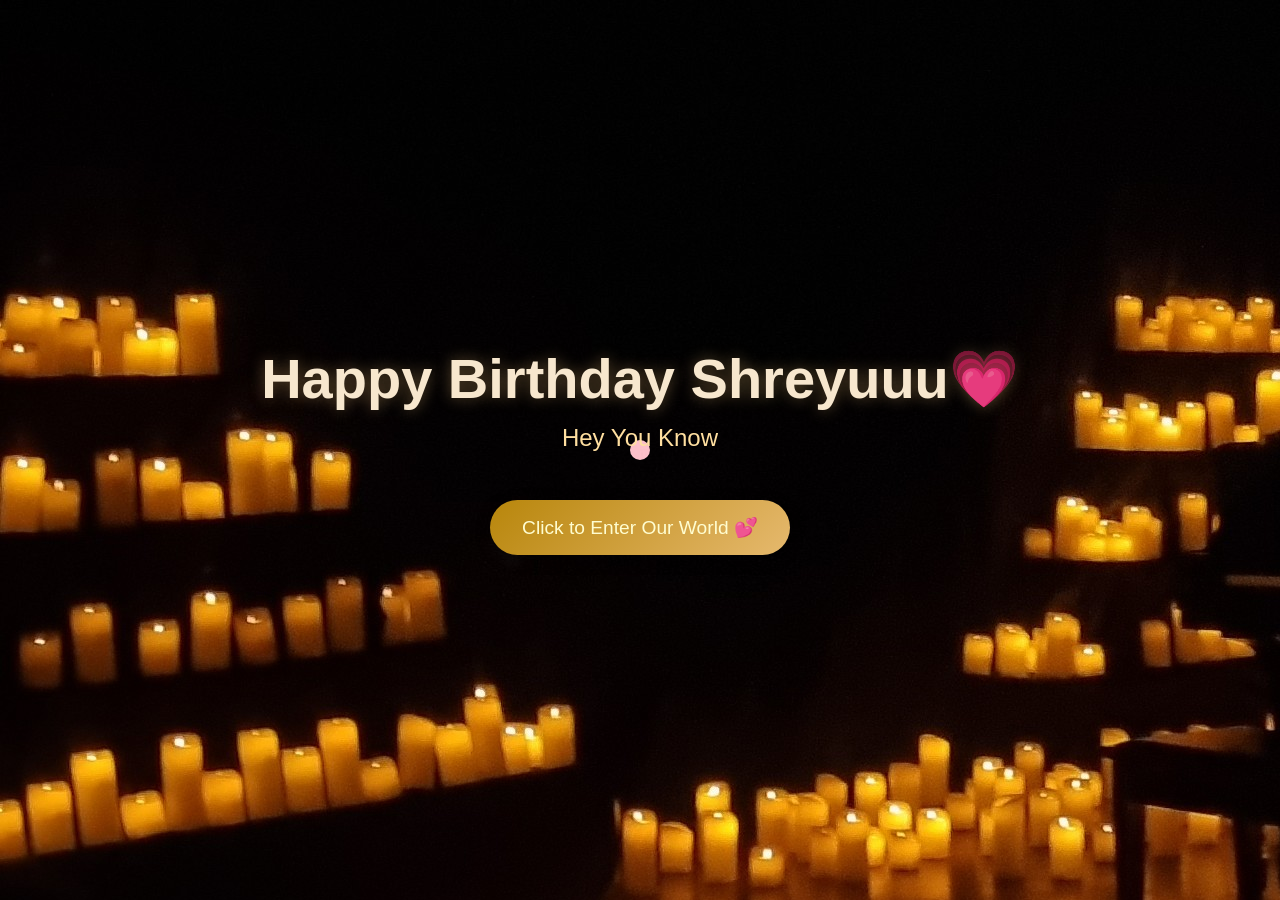
<file: index.html>
<!DOCTYPE html>
<html lang="en">
<head>
    <meta charset="UTF-8">
    <meta name="viewport" content="width=device-width, initial-scale=1.0">
    <title>Happy Birthday</title>
    <script src="https://cdnjs.cloudflare.com/ajax/libs/gsap/3.12.2/gsap.min.js"></script>
    <link rel="stylesheet" href="style.css">
    
</head>
<body>
    <audio id="bg-audio" loop>
  <source src="./images/page1.mp3" type="audio/mpeg">
</audio>
    <div class="cursor"></div>
    <div class="container">
        <h1>Happy Birthday Shreyuuu💗</h1>
        <div class="greeting"></div>
        <button class="cta-button">Click to Enter Our World 💕</button>
    </div>

    <script src="script.js">
        
    </script>
</body>
</html>
</file>
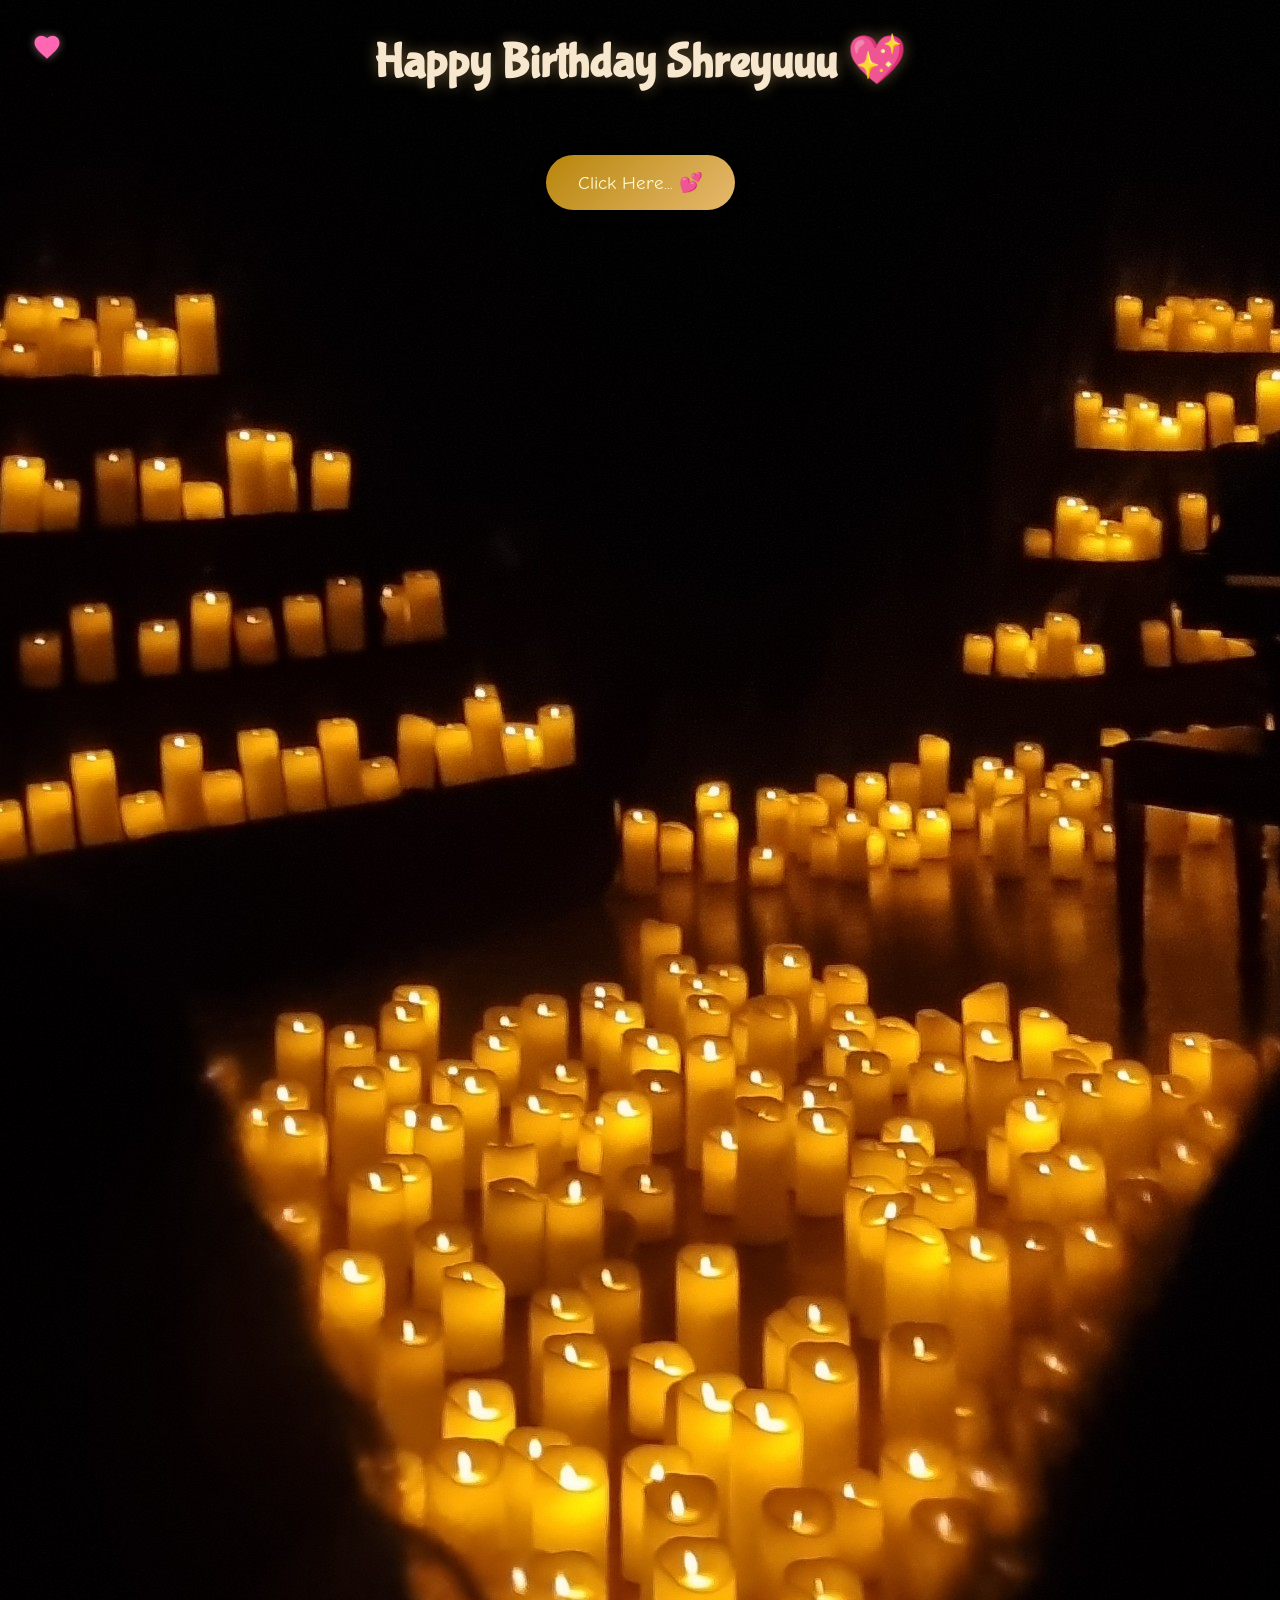
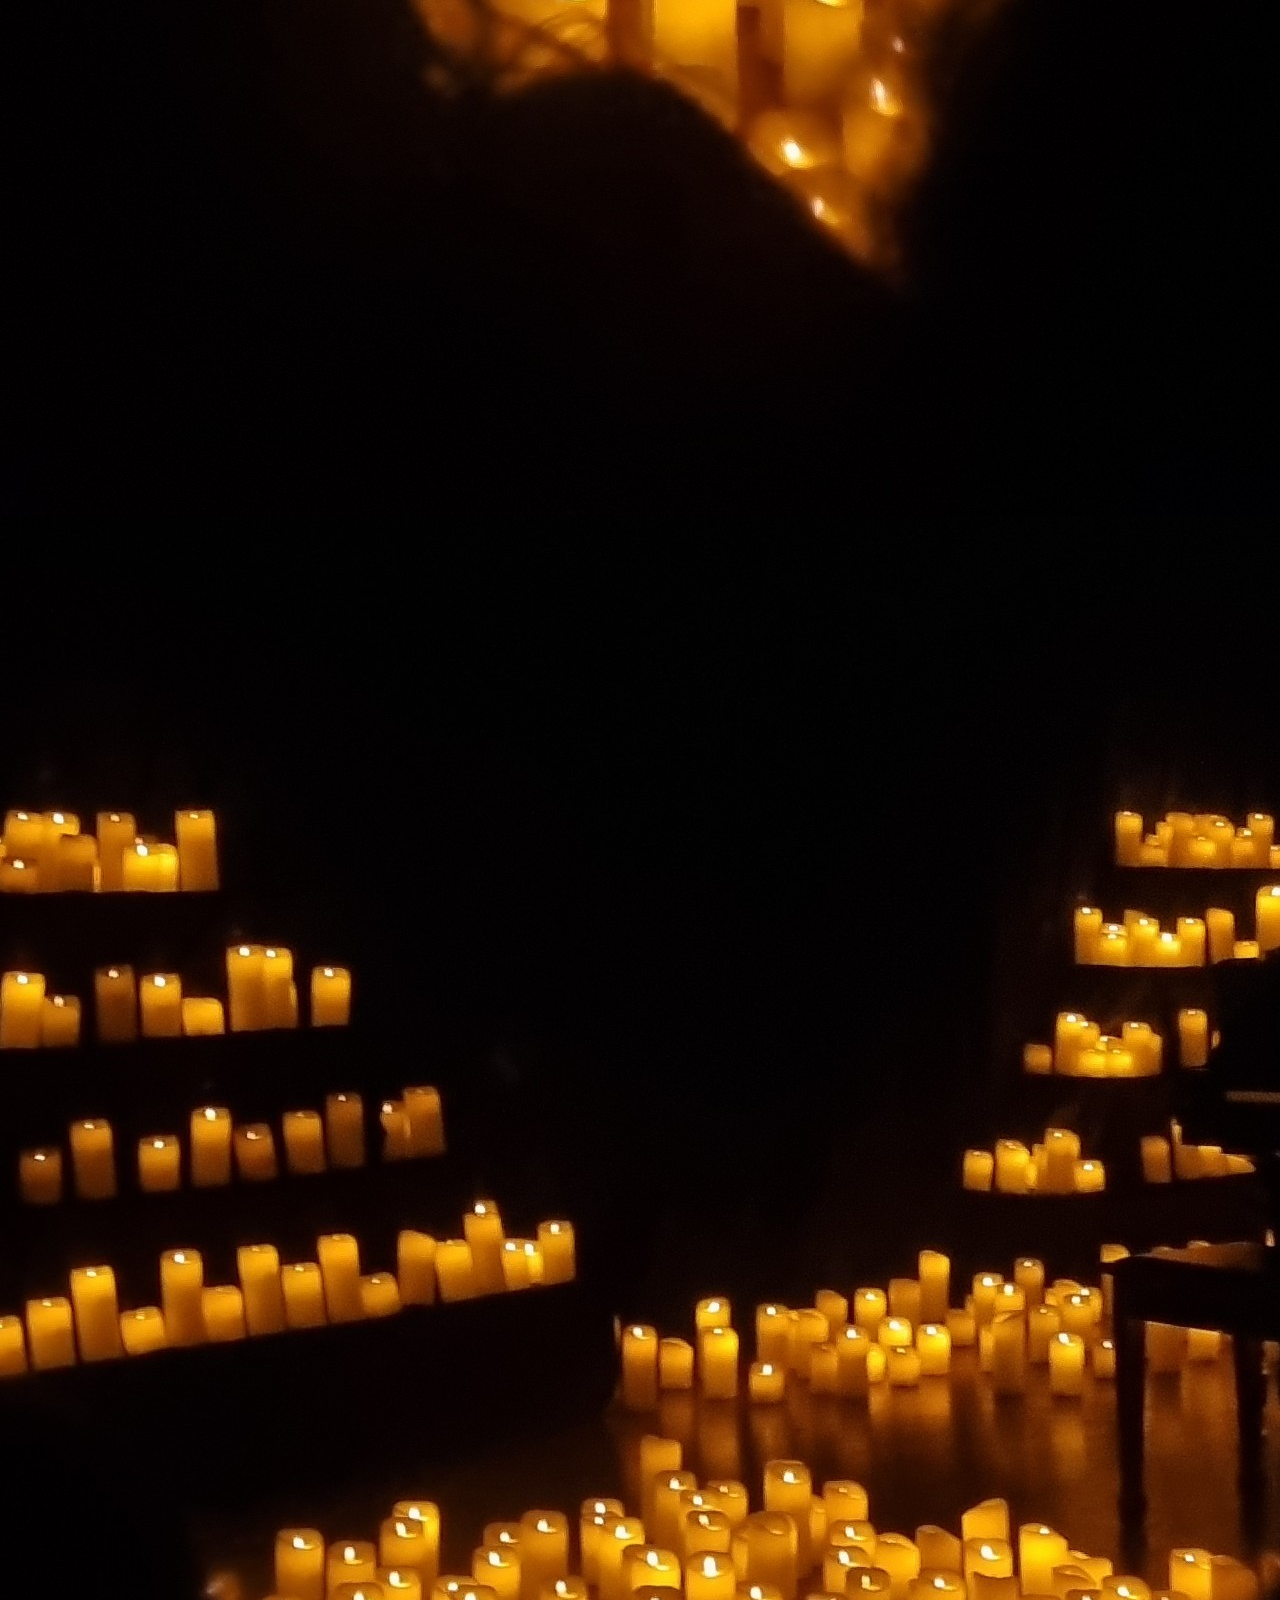
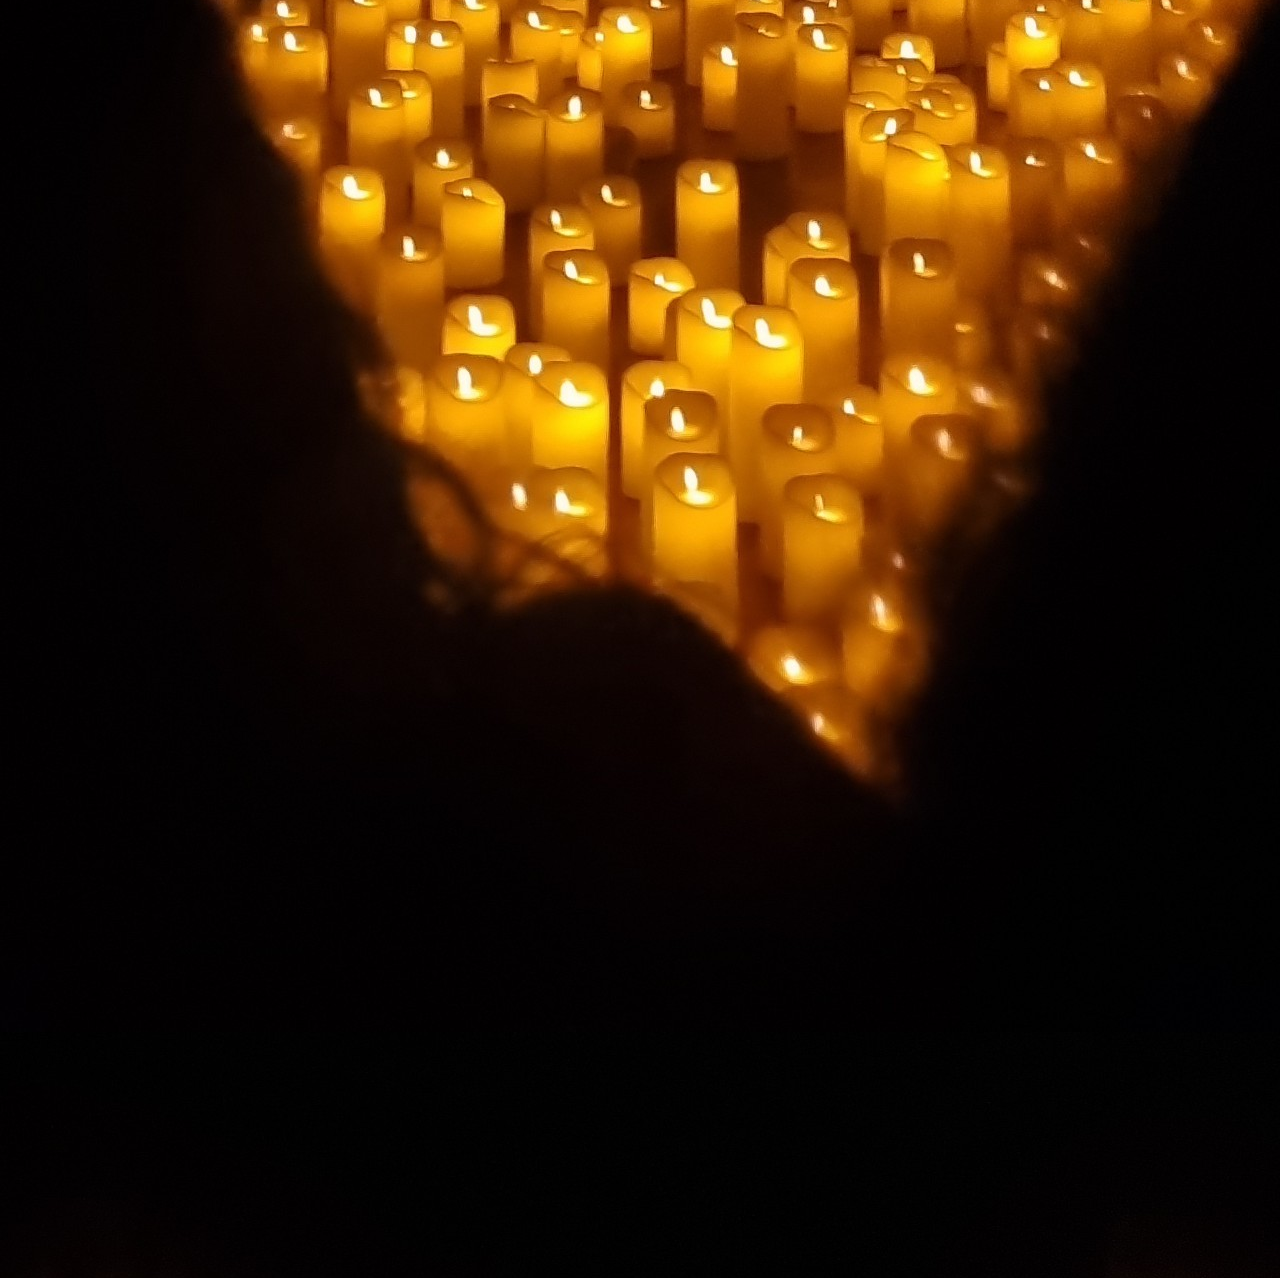
<file: cause.html>
<!DOCTYPE html>
<html lang="en">
<head>
    <meta charset="UTF-8">
    <meta name="viewport" content="width=device-width, initial-scale=1.0">
    <title>Why You're My Best Friend! 💖</title>
    <script src="https://cdnjs.cloudflare.com/ajax/libs/gsap/3.12.2/gsap.min.js"></script>
    <link rel="stylesheet" href="./cause.css">
    <style>
       
    </style>
</head>
<body>
    <div class="custom-cursor">
        <svg viewBox="0 0 24 24">
            <path fill="#ff69b4" d="M12 21.35l-1.45-1.32C5.4 15.36 2 12.28 2 8.5 2 5.42 4.42 3 7.5 3c1.74 0 3.41.81 4.5 2.09C13.09 3.81 14.76 3 16.5 3 19.58 3 22 5.42 22 8.5c0 3.78-3.4 6.86-8.55 11.54L12 21.35z"/>
        </svg>
    </div>
    <audio id="bg-audio" loop>
      <source src="./images/page2.mp3" type="audio/mpeg">
    </audio>
    <div class="container">
        <h1>Happy Birthday Shreyuuu 💖</h1>
        
        <div id="reasons-container"></div>
        
        <button class="shuffle-button">Click Here... 💕</button>
        <!-- <div class="reason-counter"></div> -->

        <div class="ending-section">
            <div class="teddy-hug">
                <img src="images/trips2.jpg" alt="Teddy Hug">
            </div>
            <div class="ending-text">You're the BESTEST ! 💖</div>
        </div>
    </div>

    <script src="cause.js">
       
    </script>
</body>
</html>
</file>
<file: style.css>
* {
    margin: 0;
    padding: 0;
    box-sizing: border-box;
    cursor: none;
}

body {
    min-height: 100vh;
    display: flex;
    flex-direction: column;
    align-items: center;
    justify-content: center;
    /* background: linear-gradient(-45deg, #fee9f7, #e8f5fe, #fef2e8, #f0ffe8); */
    background: url(images/bg1.jpg);
    /* background-size: 400% 400%;  */
    animation: gradientBG 15s ease infinite;
    font-family: 'Arial Rounded MT Bold', Arial, sans-serif;
    overflow: hidden;
    position: relative;
}

.cursor {
    width: 20px;
    height: 20px;
    background: pink;
    border-radius: 50%;
    position: fixed;
    pointer-events: none;
    mix-blend-mode: difference;
    transition: transform 0.2s;
}

.container {
    text-align: center;
    z-index: 1;
}

h1 {
    font-size: 3.5rem;
    /* color: #ff69b4; */
    color: #F7E7CE;
    text-shadow: 0 0 15px rgba(230, 185, 110, 0.4);
    margin-bottom: 2rem;
    opacity: 0;
}

.greeting {
    font-size: 1.5rem;
    color: #ffdfa0;
    margin-bottom: 3rem;
    min-height: 2em;
}

.cta-button {
    padding: 1rem 2rem;
    font-size: 1.2rem;
    /* background: linear-gradient(45deg, #ff69b4, #ff99cc); */
    background: linear-gradient(135deg, #b8860b 0%, #e6b96e 100%);
    border: none;
    border-radius: 50px;
    color: #FFFDD0;
    cursor: pointer;
    /* box-shadow: 0 0 15px rgba(255, 105, 180, 0.5); */
    box-shadow: 0 4px 15px rgba(0, 0, 0, 0.3);
    transition: transform 0.3s, box-shadow 0.3s;
    opacity: 0;
}

.cta-button:hover {
    transform: scale(1.1);
    /* box-shadow: 0 0 25px rgba(255, 105, 180, 0.7); */
    box-shadow: 0 0 25px rgba(230, 185, 110, 0.6);
}

.floating {
    position: absolute;
    pointer-events: none;
    opacity: 0;
}

@keyframes gradientBG {
    0% { background-position: 0% 50%; }
    50% { background-position: 100% 50%; }
    100% { background-position: 0% 50%; }
}

@media (max-width: 768px) {
    h1 { font-size: 2rem; }
    .greeting { font-size: 1.2rem; }
    .cta-button { font-size: 1rem; }
}
</file>
<file: cause.css>
@import url('https://fonts.googleapis.com/css2?family=Bubblegum+Sans&family=Comic+Neue:wght@700&family=Quicksand:wght@500&display=swap');

* {
    margin: 0;
    padding: 0;
    box-sizing: border-box;
    cursor: none;
}

body {
    min-height: 100vh;
    /* background: linear-gradient(-45deg, #ffe6e6, #e6e6ff, #ffebf5); */
    /* background-size: 400% 400%; */
    background: url(images/bg1.jpg);
    animation: gradientBG 15s ease infinite;
    font-family: 'Quicksand', sans-serif;
    overflow-x: hidden;
    padding: 2rem;
}

.custom-cursor {
    width: 30px;
    height: 30px;
    position: fixed;
    pointer-events: none;
    z-index: 9999;
    mix-blend-mode: difference;
    transition: transform 0.1s;
}

.custom-cursor svg {
    width: 100%;
    height: 100%;
    filter: drop-shadow(0 0 5px rgba(255, 182, 193, 0.5));
}

.container {
    max-width: 1200px;
    margin: 0 auto;
    text-align: center;
    position: relative;
    z-index: 1;
}

h1 {
    font-family: 'Bubblegum Sans', cursive;
    font-size: 3rem;
    color: #F7E7CE;
    /* text-shadow: 2px 2px 4px rgba(255, 105, 180, 0.3); */
    text-shadow:  0 0 15px rgba(230, 185, 110, 0.4);
    margin-bottom: 2rem;
    animation: bounce 1s ease infinite;
}

.reason-card {
    background: rgba(10, 10, 10, 0.75);;
    border-radius: 20px;
    padding: 2rem;
    margin: 1.5rem;
    backdrop-filter: blur(12px); /* This is the "magic" for the aesthetic */
    -webkit-backdrop-filter: blur(12px);
    border: 1px solid rgba(230, 185, 110, 0.15);
    /* box-shadow: 0 5px 15px rgba(0, 0, 0, 0.1); */
    box-shadow: 0 5px 15px rgba(0, 0, 0, 0.9);
    transition: transform 0.3s, box-shadow 0.3s;
    /* transition: all 0.5s cubic-bezier(0.4, 0, 0.2, 1); */
    cursor: pointer;
    position: relative;
    overflow: hidden;
}

.reason-card:hover {
    transform: translateY(-5px);
    /* box-shadow: 0 8px 25px rgba(255, 105, 180, 0.2); */
    background: rgba(20, 20, 20, 0.8);
    border-color: rgba(230, 185, 110, 0.4); 
    
    /* 3. Soft upward lift */
    transform: translateY(-8px); 
    
    /* 4. Increase the shadow and add a subtle gold "underglow" */
    box-shadow: 0 20px 40px rgba(0, 0, 0, 0.7), 
                0 0 15px rgba(230, 185, 110, 0.1);
}

.reason-text {
    color: #ffdfa0;
    font-size: 1.2rem;
    margin-bottom: 1rem;
    position: relative;
    z-index: 2;
}

.gif-overlay {
    position: absolute;
    top: 0;
    left: 0;
    width: 100%;
    height: 100%;
    background: rgba(10, 10, 10, 0.1);
    display: flex;
    align-items: center;
    justify-content: center;
    opacity: 0;
    transition: opacity 0.3s;
    z-index: 1;
}

.reason-card:hover .gif-overlay {
    opacity: 1;
}

.shuffle-button {
    background: linear-gradient(135deg, #b8860b 0%, #e6b96e 100%);
    border: none;
    border-radius: 50px;
    padding: 1rem 2rem;
    font-size: 1.2rem;
    color: #fffdd0;
    margin: 2rem 0;
    cursor: pointer;
    transition: transform 0.3s;
    font-family: 'Comic Neue', cursive;
    box-shadow: 0 4px 15px rgba(0, 0, 0, 0.3);
}

.shuffle-button:hover {
    transform: scale(1.1);
}

.floating {
    position: fixed;
    pointer-events: none;
    animation: float 3s ease-in-out infinite;
}

.ending-section {
    margin-top: 4rem;
    padding: 2rem;
    text-align: center;
}

.ending-text {
    font-family: 'Bubblegum Sans', cursive;
    font-size: 2rem;
    color: #ff69b4;
    margin-bottom: 2rem;
    opacity: 0;
    transform: translateY(20px);
}

.teddy-hug {
    width: 200px;
    margin: 0 auto;
    transform: scale(0);
}

@keyframes gradientBG {
    0% { background-position: 0% 50%; }
    50% { background-position: 100% 50%; }
    100% { background-position: 0% 50%; }
}

@keyframes float {
    0%, 100% { transform: translateY(0); }
    50% { transform: translateY(-20px); }
}

@keyframes bounce {
    0%, 100% { transform: translateY(0); }
    50% { transform: translateY(-10px); }
}

@media (max-width: 768px) {
    h1 { font-size: 2rem; }
    .reason-card { margin: 1rem; }
    .reason-text { font-size: 1rem; }
}
.shuffle-button {
    background: linear-gradient(135deg, #b8860b 0%, #e6b96e 100%);
    border: none;
    border-radius: 50px;
    padding: 1rem 2rem;
    font-size: 1.2rem;
    color: #fffdd0;
    margin: 2rem 0;
    cursor: pointer;
    transition: all 0.3s;
    font-family: 'Comic Neue', cursive;
    box-shadow: 0 4px 15px rgba(0, 0, 0, 0.3);
}

.shuffle-button.story-mode {
    background: linear-gradient(135deg, #b8860b 0%, #e6b96e 100%);
    transform: scale(1.1);
}

.shuffle-button:hover {
    transform: scale(1.1);
}

.shuffle-button.story-mode:hover {
    transform: scale(1.2);
}

.reason-counter {
    font-size: 0.9rem;
    color: #ff69b4;
    margin-top: 1rem;
    opacity: 0.7;
}
</file>
